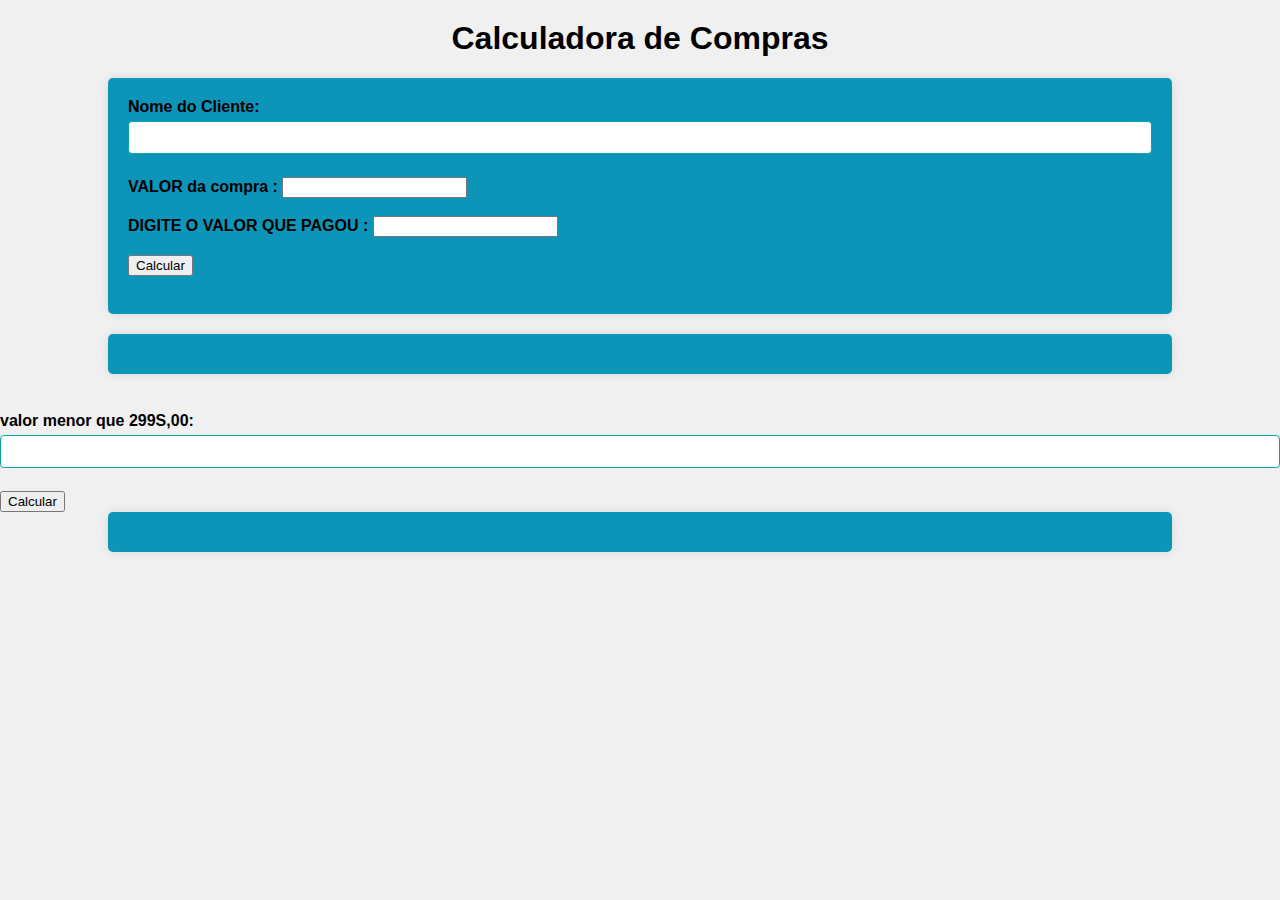
<file: questao - frutas frescas/index.html>
<!DOCTYPE html>
<html lang="pt-BR">
<head>
  <meta charset="UTF-8">
  <meta name="viewport" content="width=device-width, initial-scale=1.0">
  <title>Calculadora de Compras</title>
  <link rel="stylesheet" href="style.css">
</head>
<body>
  <h1>Calculadora de Compras</h1>
  <form id="compraForm">
    <label for="nomeCliente">Nome do Cliente:</label>
    <input type="text" id="nomeCliente" required><br><br>
    <label for="maior ou menor ">VALOR da compra :</label>
    <input type="reqursitor" id="valor" required min="200,00" max="300,00"><br><br>
    <label for="escrevar O VALOR PAGOU "> DIGITE O VALOR QUE PAGOU :</label>
    <input for="number" id="valor da compra " required min="10%" step="30%"><br><br>   
     <button type="button" onclick="exemplo()">Calcular</button><br><br> 
  </form>
  
  <div id="resultado"></div><br>
  
  <label for="valor da compra ">valor menor que 299S,00:</label>
  <input type="number" id="valor" required><br><br>
  <button type="button" onclick="exemplo()">Calcular</button>
  <div id="resultado2"></div><br>
  <script src="script.js"></script>
  
</body>
</html>
</file>
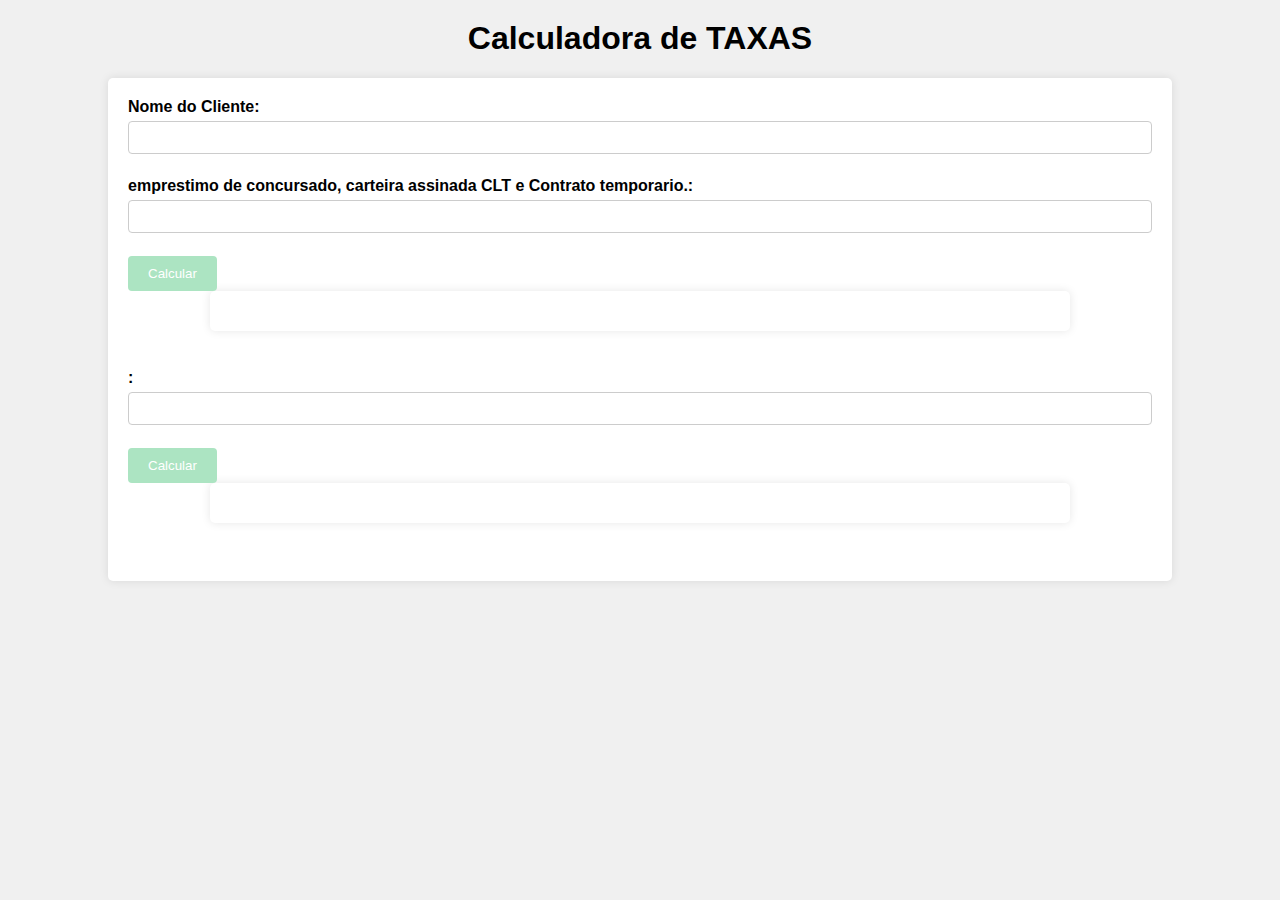
<file: questao 5-Credito Segurooooo/index.html>
<!DOCTYPE html>
<html lang="pt-BR">
<head>
  <meta charset="UTF-8">
  <meta name="viewport" content="width=device-width, initial-scale=1.0">
  <title>CalcularA DE TAXAS DE Emprestimo no banco "Credito Seguro"</title>
  <link rel="stylesheet" href="style.css">
</head>
<body>
  <h1>Calculadora de TAXAS</h1>
  <form id="ContratosForm">
    <label for="nomeCliente">Nome do Cliente:</label>
    <input type="text" id="nomeCliente" required><br><br>
    <label for="ContratosForm">emprestimo de concursado, carteira assinada CLT e Contrato temporario.:</label>
    <input type="number" id="ContratosForm" required min="1% e 1.5%" max="3.0"><br><br>
  <label for="valor total do Emprestimo ser pago "<br>
  <button type="submit">Calcular</button>
    
  </form>
  
  <div id="resultado"></div><br>
  
  <label for="taxa ">:</label>
  <input type="number" id="dias" required><br><br>
  <button type="button" onclick="exemplo()">Calcular</button>
  <div id="resultado2"></div><br>
  <script src="script.js"></script>
  
</body>
</html>
</file>
<file: questao - frutas frescas/style.css>
body {
    font-family: Arial, sans-serif;
    background-color: #f0f0f0;
    margin: 0;
    padding: 0;
  }
  
  h1 {
    text-align: center;
    margin-top: 20px;
  }
  
  form, #resultado, #resultado2 {
    width: 80%;
    margin: 0 auto;
    background-color: #0c95b8;
    padding: 20px;
    border-radius: 5px;
    box-shadow: 0 0 10px rgba(0, 0, 0, 0.1);
    margin-bottom: 20px;
  }
  
  label {
    font-weight: bold;
  }
  
  input[type="text"], input[type="number"] {
    width: 100%;
    padding: 8px;
    margin: 5px 0;
    box-sizing: border-box;
    border: 1px solid #08a79f;
    border-radius: 4px;
  }
</file>
<file: questao 5-Credito Segurooooo/style.css>
body {
    font-family: Arial, sans-serif;
    background-color: #f0f0f0;
    margin: 0;
    padding: 0;
  }
  
  h1 {
    text-align: center;
    margin-top: 20px;
  }
  
  form, #resultado, #resultado2 {
    width: 80%;
    margin: 0 auto;
    background-color: #fff;
    padding: 20px;
    border-radius: 5px;
    box-shadow: 0 0 10px rgba(0, 0, 0, 0.1);
    margin-bottom: 20px;
  }
  
  label {
    font-weight: bold;
  }
  
  input[type="text"], input[type="number"] {
    width: 100%;
    padding: 8px;
    margin: 5px 0;
    box-sizing: border-box;
    border: 1px solid #ccc;
    border-radius: 4px;
  }
  
  button {
    padding: 10px 20px;
    background-color: #ace4c2;
    color: white;
    border: none;
    border-radius: 4px;
    cursor: pointer;
  }
  
  button:hover {
    background-color: #c0c762;
  }
  
  #resultado, #resultado2 {
    text-align: center;
  }
</file>
